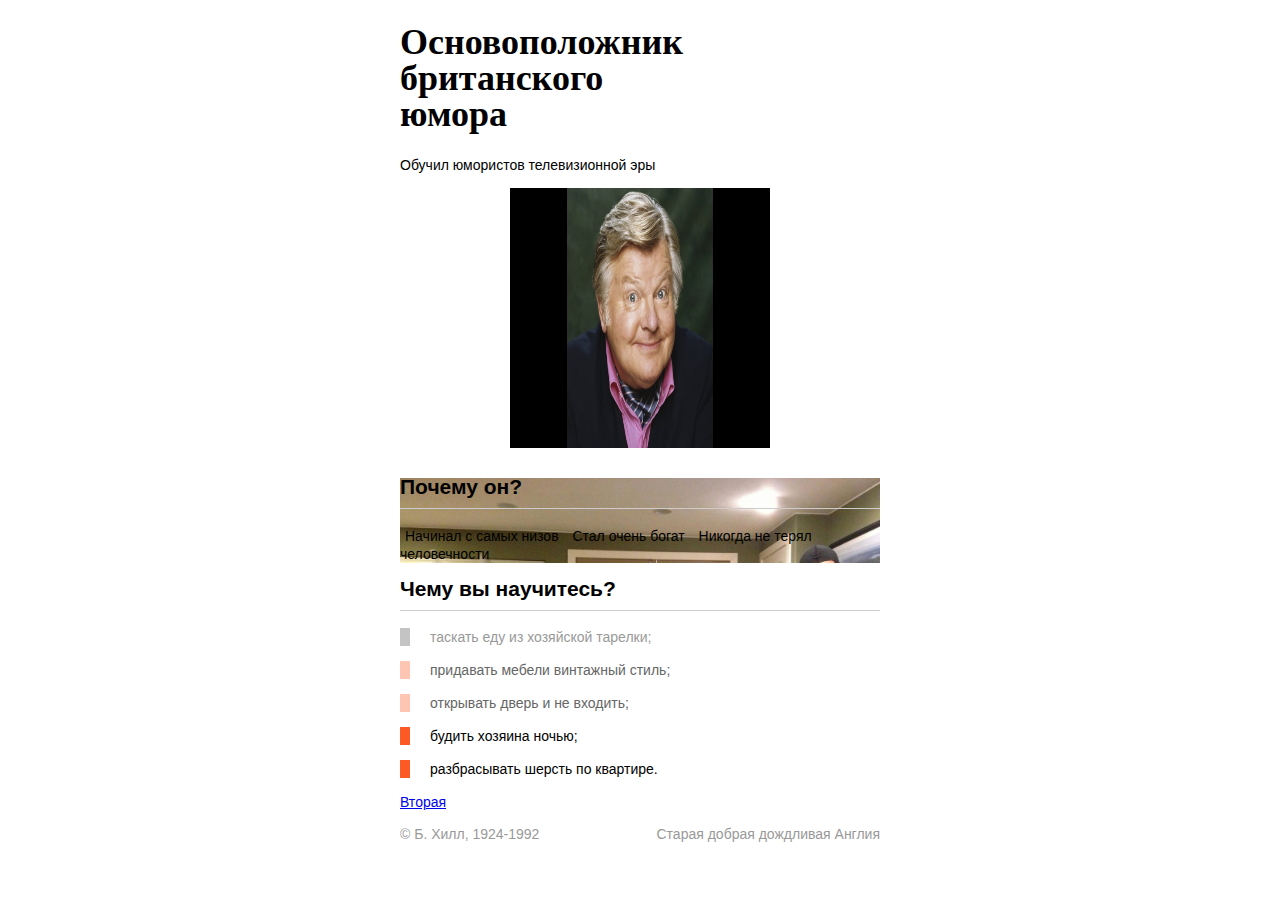
<file: index.html>
<!DOCTYPE html>
<html lang="ru">
  <head>
    <meta charset="utf-8">
    <title>Бенни Хилл</title>
    <link rel="stylesheet" href="style.css">
  </head>
  <body>
    <div class="container">
      <header class="site-header">
        <h1>Основоположник британского юмора</h1>
        <p>Обучил юмористов телевизионной эры</p>
        <a href="keks.png.jpg" target="_blank"><figure><img src="keks.png.jpg" width="150" height="100" title="Бенни Хилл"></figure></a>
      </header>

      <section class="features">
        <h2>Почему он?</h2>
        <p class="feature-kitten">Начинал с самых низов</p>
        <p class="feature-train">Стал очень богат</p>
        <p class="feature-cat">Никогда не терял человечности</p>
      </section>

      <section class="skills">
        <h2>Чему вы научитесь?</h2>
        <ul class="skills-list">
          <li class="skills-item">таскать еду из хозяйской тарелки;</li>
          <li class="skills-item standart">придавать мебели винтажный стиль;</li>
          <li class="skills-item standart">открывать дверь и не входить;</li>
          <li class="skills-item vip">будить хозяина ночью;</li>
          <li class="skills-item vip">разбрасывать шерсть по квартире.</li>
        </ul>
        <a href="PageNew.html" target="_blank">Вторая</a>
      </section>

      <footer class="site-footer">
        <p>© Б. Хилл, 1924-1992</p>
        <p>Старая добрая дождливая Англия</p>
      </footer>
    </div>
  </body>
</html>
</file>
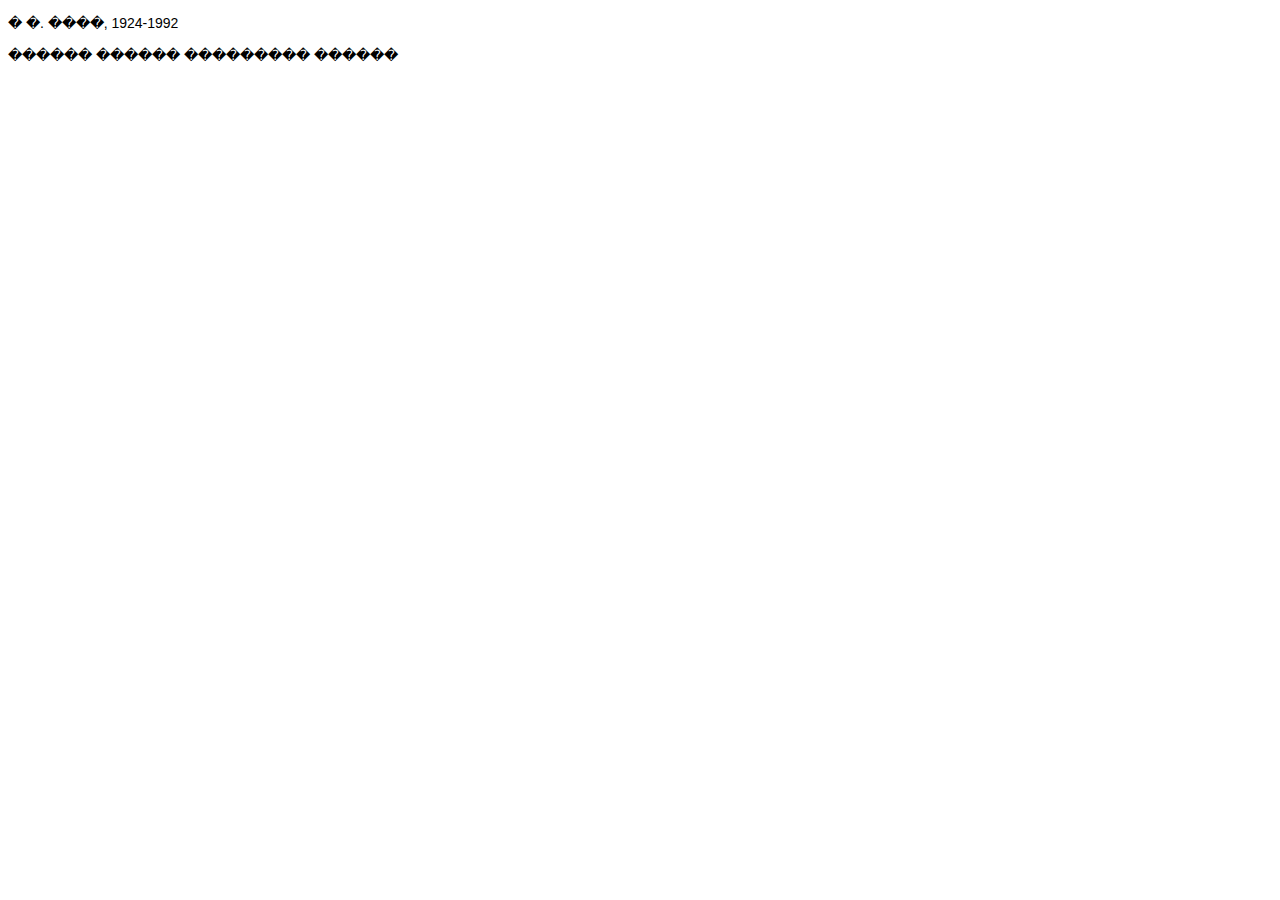
<file: PageNew.html>
<!DOCTYPE html>
<html lang="ru">
  <head>
    <meta charset="utf-8">
    <title>���������</title>
    <link rel="stylesheet" href="style.css">
  </head>
  <body>
              <footer>
        <p>� �. ����, 1924-1992</p>
        <p>������ ������ ��������� ������</p>
      </footer>
  </body>
</html>
</file>
<file: style.css>
body {
  padding: 0;
  font-family: "Arial", sans-serif;
  font-size: 14px;
  line-height: 18px;
  color: #000000;
  }

h1 {
  width: 260px;
  font-family: "Georgia", serif;
  font-size: 36px;
  line-height: 36px;
}

h2 {
  padding-bottom: 12px;
  border-bottom: 1px solid #cccccc;
}

img {width: 260px;
  height: 260px;
}

.site-header {
  margin-bottom: 30px;
}

.skills-item {
  margin-bottom: 15px;
  padding-left: 20px;
  border-left: 10px solid #c4c4c4;
  color: #999999;
}

.standart {
  border-color: #ffc5b3;
  color: #666666;
}

/* Добавьте правило ниже */

.vip {
  border-color: #ff5a26;
  color: #000000;
}

.container {
  width: 480px;
  margin: 0 auto;
}

.site-header img {
  display: block;
  margin: 0 auto;
}

.features {
  
  background-image: url("формалити.jpg");
  background-size: cover;
}

.features p {
  display: inline;
  vertical-align: top;
  width: 30%;
  margin: 0 5px;
  text-align: center;
  background-repeat: no-repeat;
  background-position: center top;
}

.feature-kitten {
  padding-top: 60px;
 
}

.feature-cat {
  padding-top: 60px;
  
}

.feature-train {
  padding-top: 60px;
  
}

.skills-list {
  padding: 0;
  list-style: none;
}

.site-footer {
  display: flex;
  justify-content: space-between;
  color: #999999;
}
</file>
